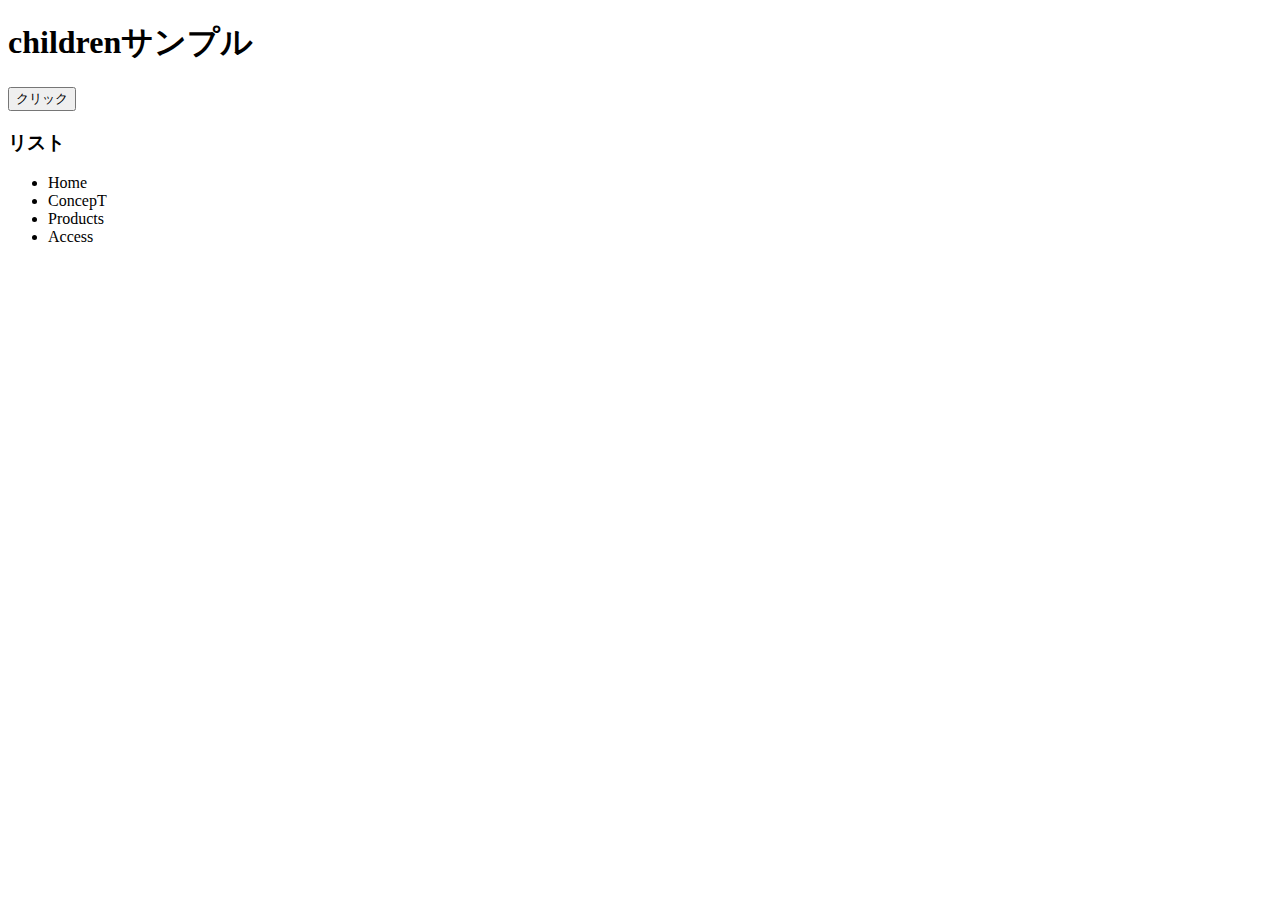
<file: index.html>
<!--<!DOCTYPE html>-->
<!--<html lang="ja">-->
<!--  <head>-->
<!--    <meta charset="UTF-8" />-->
<!--    <link rel="stylesheet" href="app.css" />-->
<!--  </head>-->
<!--  <body>-->
<!--    <div class="box">-->
<!--      <div class="box1 bg1"></div>-->
<!--      <div class="box1 bg2"></div>-->
<!--      <div class="box1 bg3"></div>-->
<!--      <div class="box1 bg4"></div>-->
<!--    </div>-->
<!--    <script src="jquery.min.js"></script>-->
<!--    <script src="app.js"></script>-->
<!--  </body>-->
<!--</html>-->

<!DOCTYPE html>
<html lang="ja">
  <head>
    <meta charset="UTF-8" />
    <link rel="stylesheet" href="app.css" />
  </head>
  <body>
    <h1>childrenサンプル</h1>
    <button>クリック</button>
    <h3>リスト</h3>
    <ul>
      <li>Home</li>
      <li>ConcepT</li>
      <li>Products</li>
      <li>Access</li>
    </ul>
    <script src="jquery.min.js"></script>
    <script src="app.js"></script>
  </body>
</html>
</file>
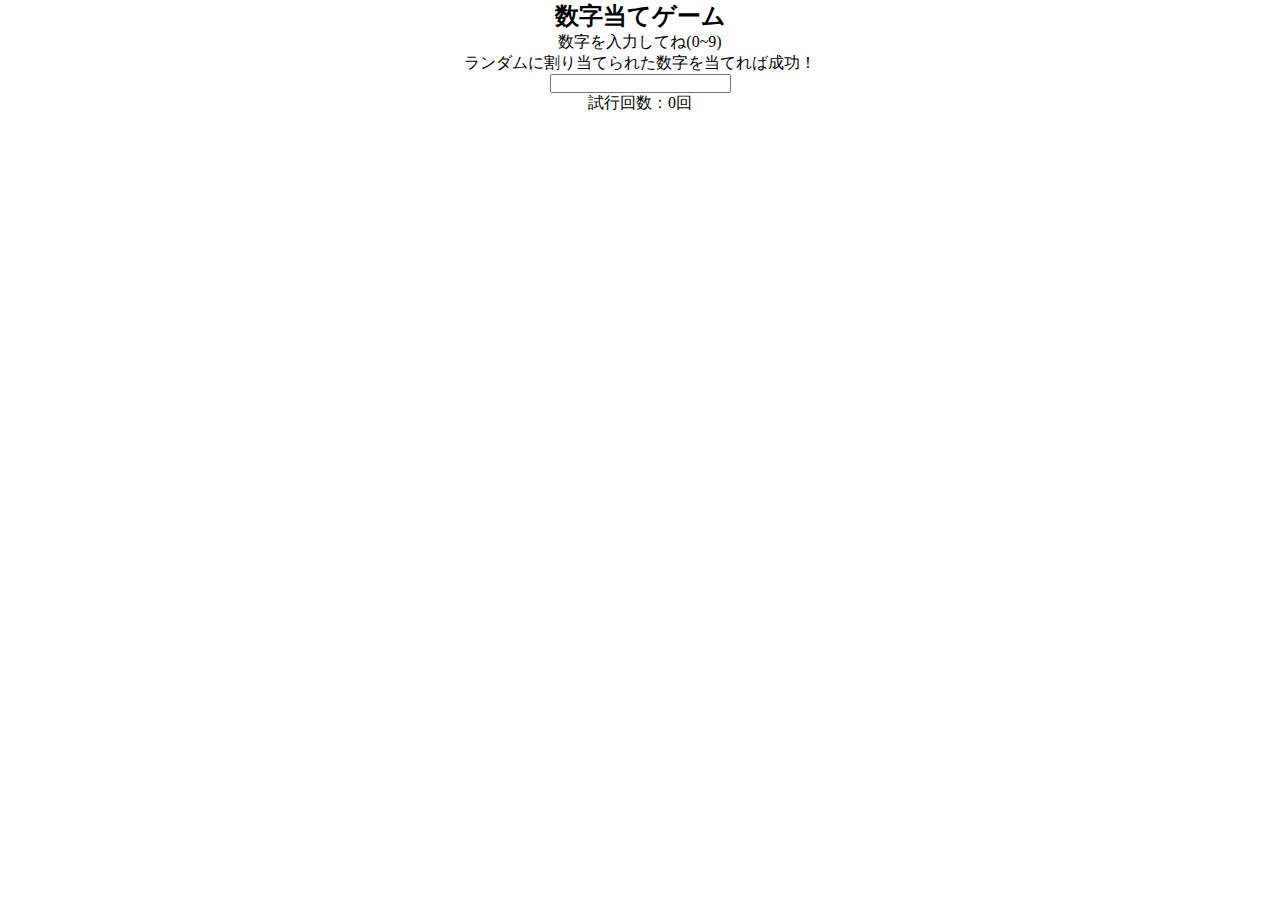
<file: JS-debug/index.html>
<!doctype html>
<html lang="ja">
  <head>
    <meta charset="UTF-8" />
    <title>【JavaScriptをデバッグしてみよう】</title>
    <link rel="stylesheet" href="css/style.css">
  </head>
  <body>
    <h2>数字当てゲーム</h2>
    <p>数字を入力してね(0~9)</p>
    <p>ランダムに割り当てられた数字を当てれば成功！</p>
    <form class="jquery-form">
      <input type="number" name="input-number" />
    </form>
    <span class="result-text"></span>
    <p>試行回数：<span class="trials">0</span>回</p>
    <script src="js/jquery.min.js"></script>
    <script src="js/script.js"></script>
  </body>
</html>
</file>
<file: app.css>
.box1 {
  background-color: #FFFFFF;
  height: 200px;
  width: 200px;
  float: left;
}

.bg1 {
  background-color: #FFAAAA;
}

.bg2 {
  background-color: #FFBBBB;
}

.bg3 {
  background-color: #FFCCCC;
}

.bg4 {
  background-color: #FFDDDD;
}
</file>
<file: JS-debug/css/style.css>
* {
  padding: 0;
  margin: 0;
  box-sizing: border-box;
}

body {
  text-align: center;
}

.result-text {
  color: red;
}
</file>
